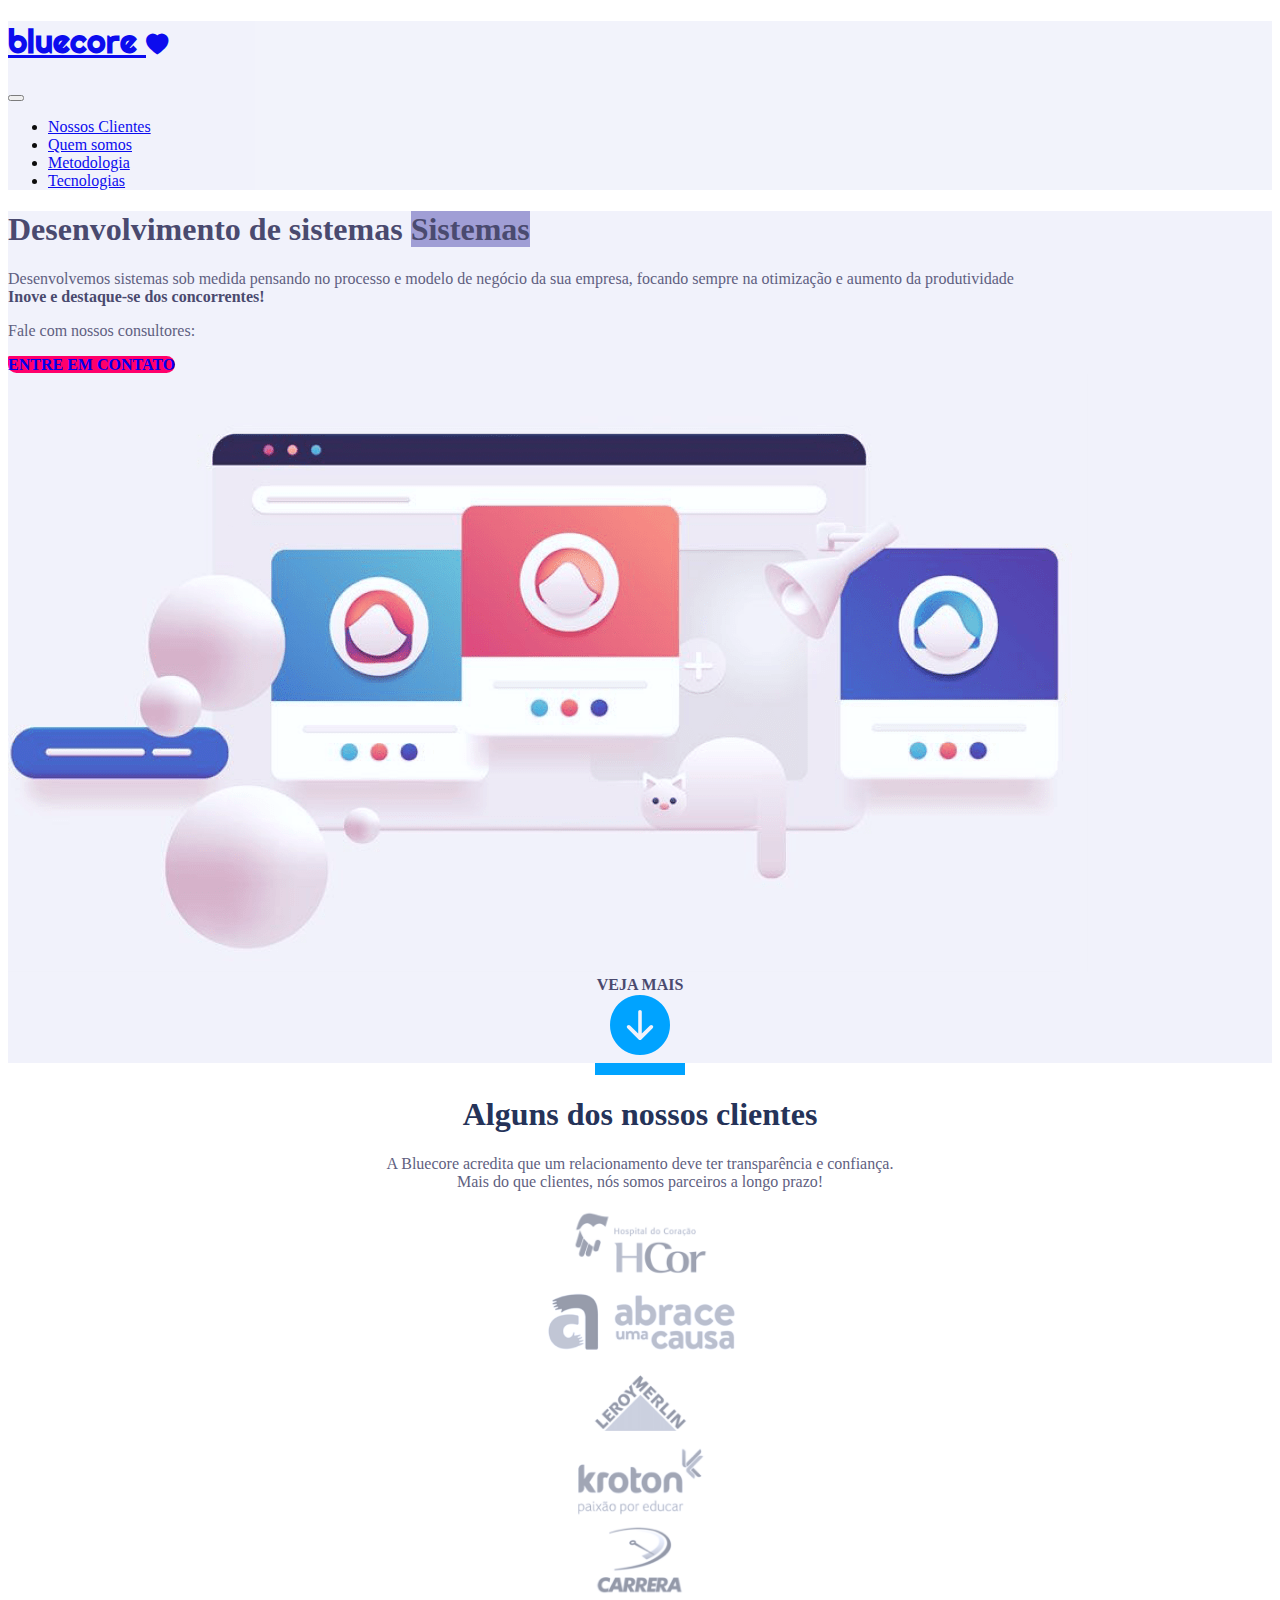
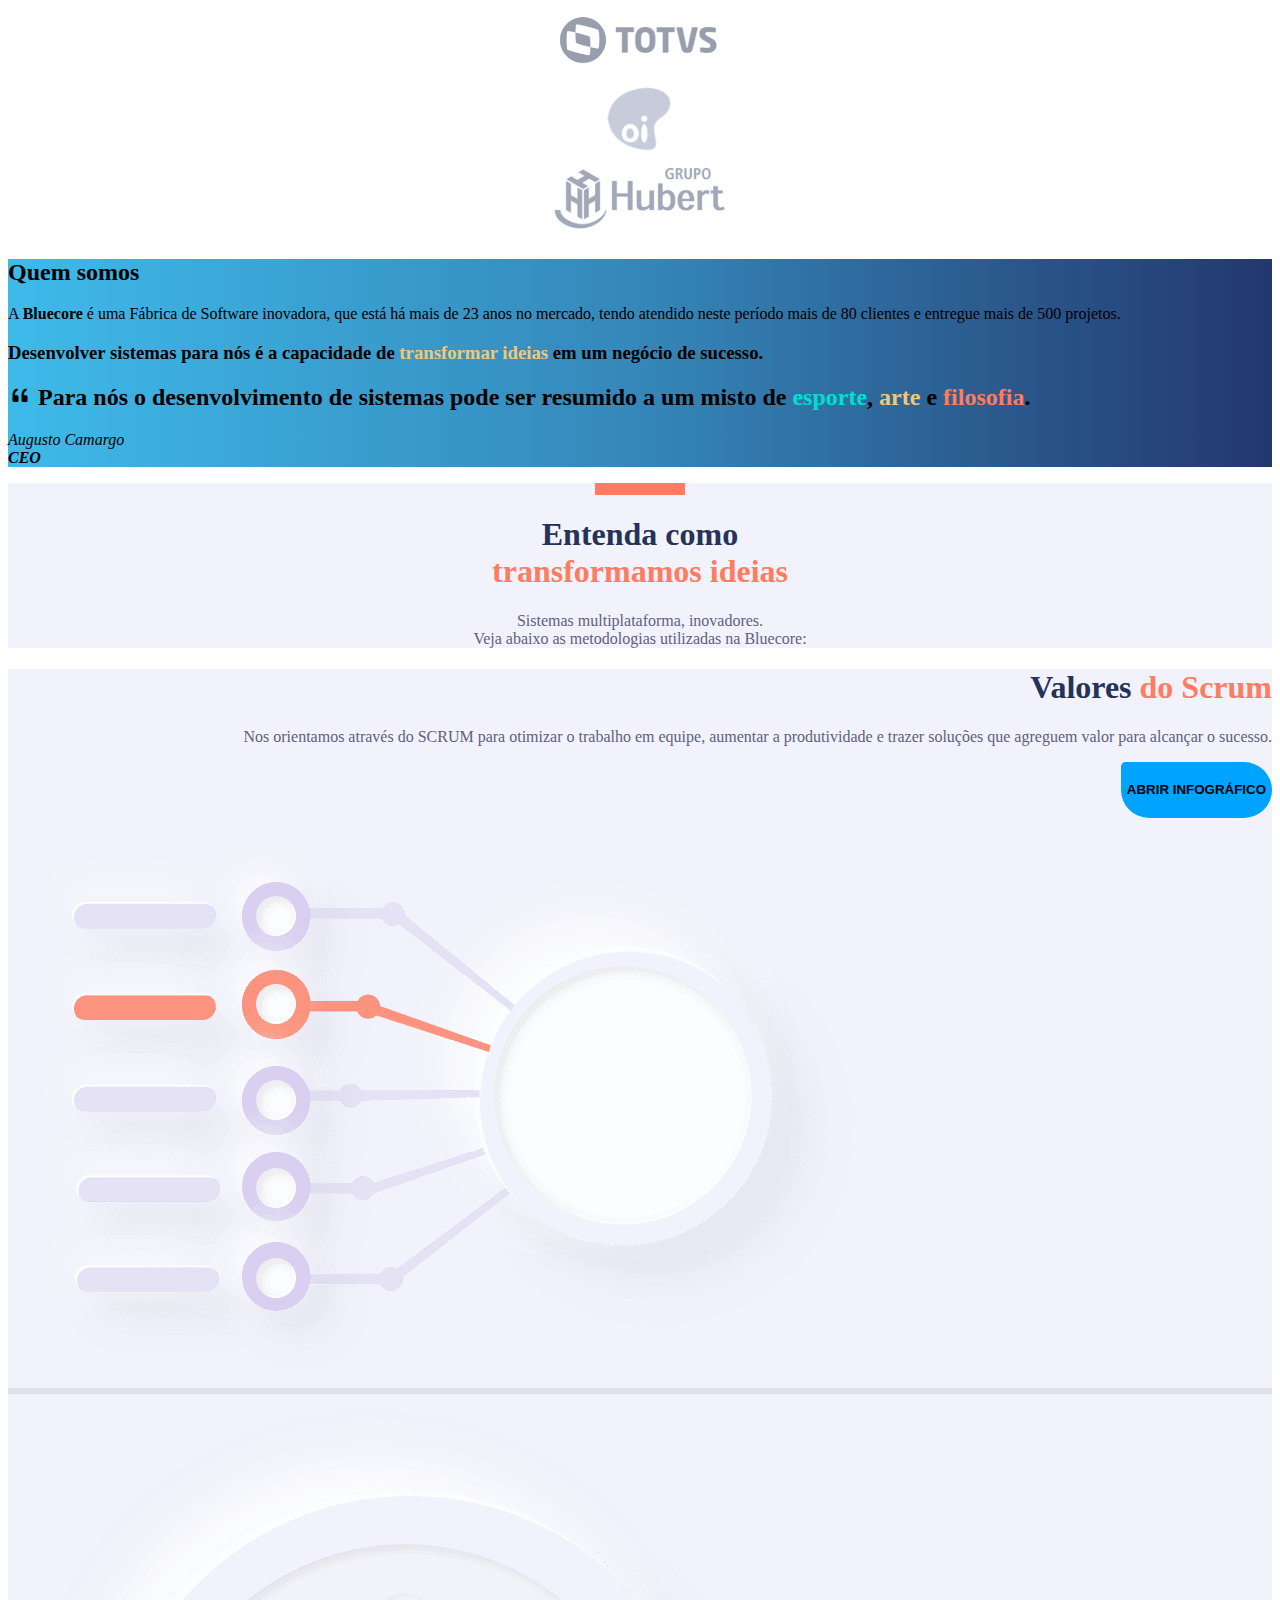
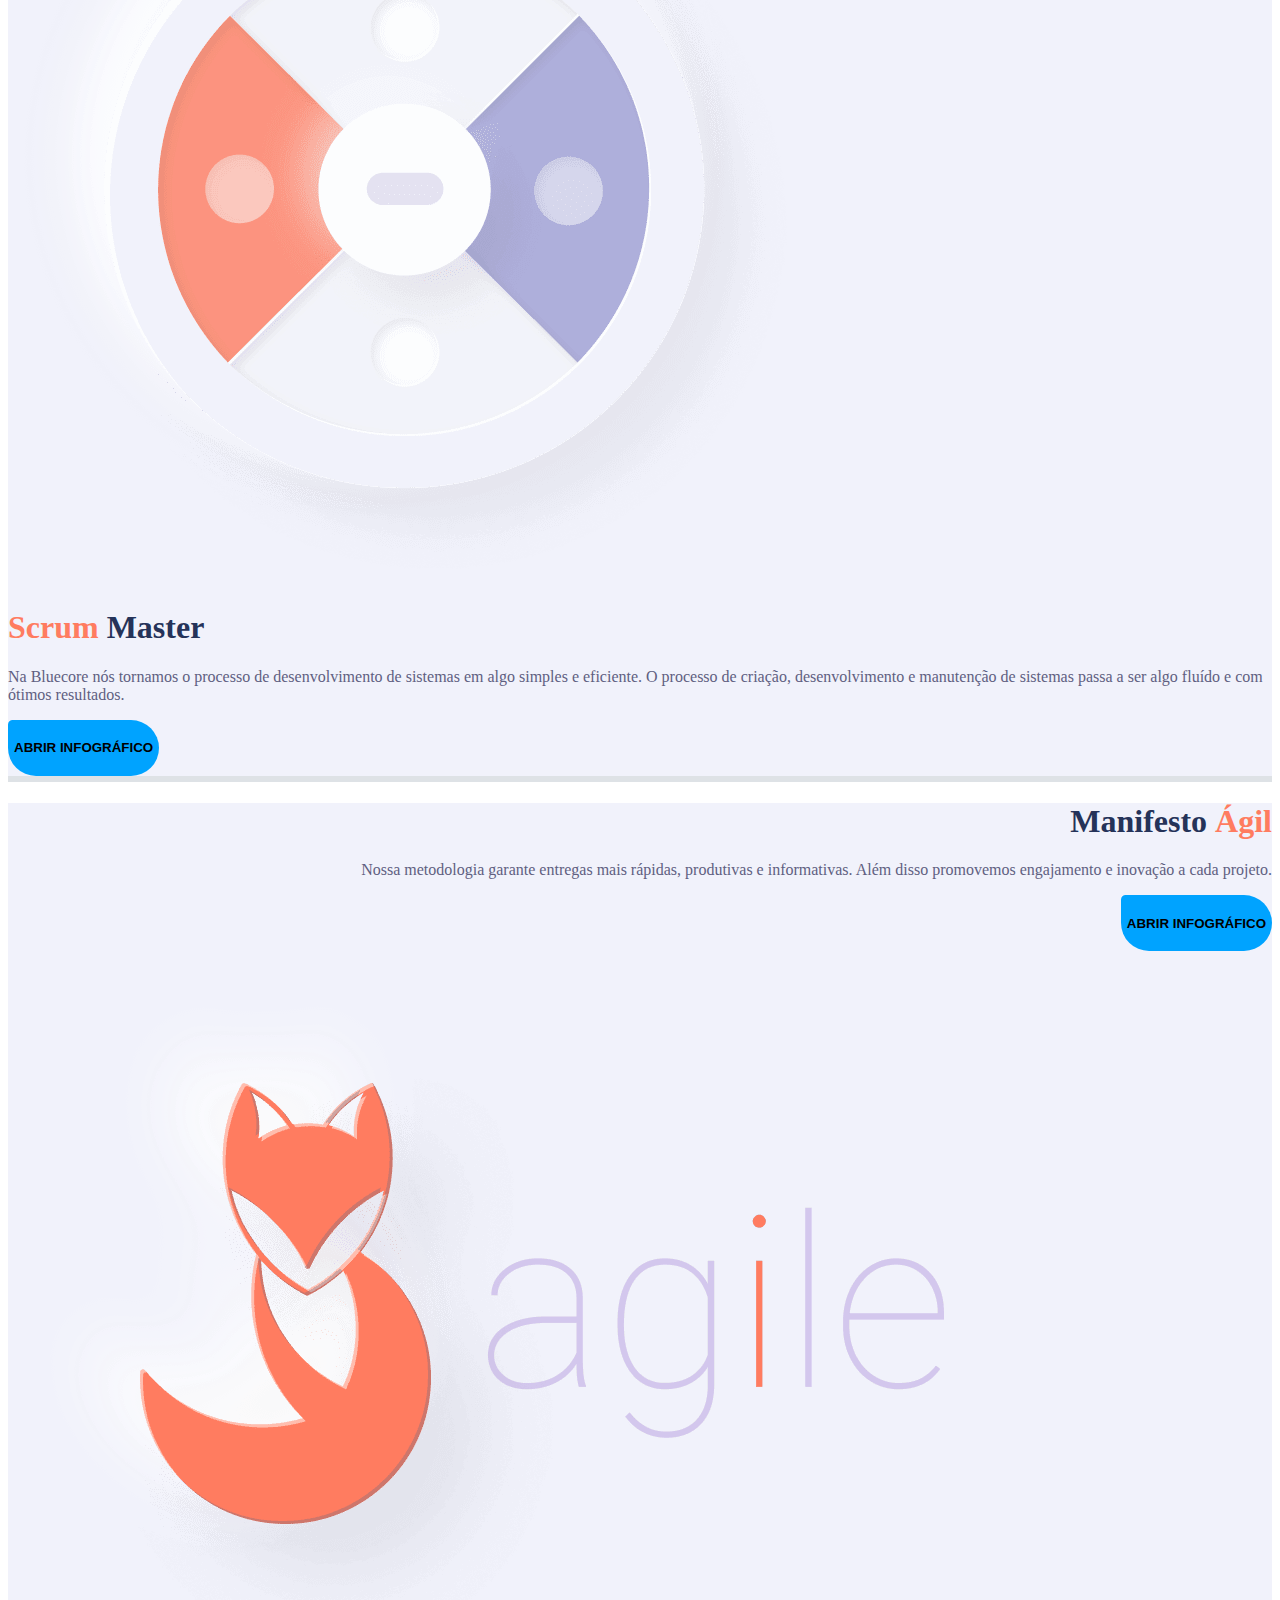
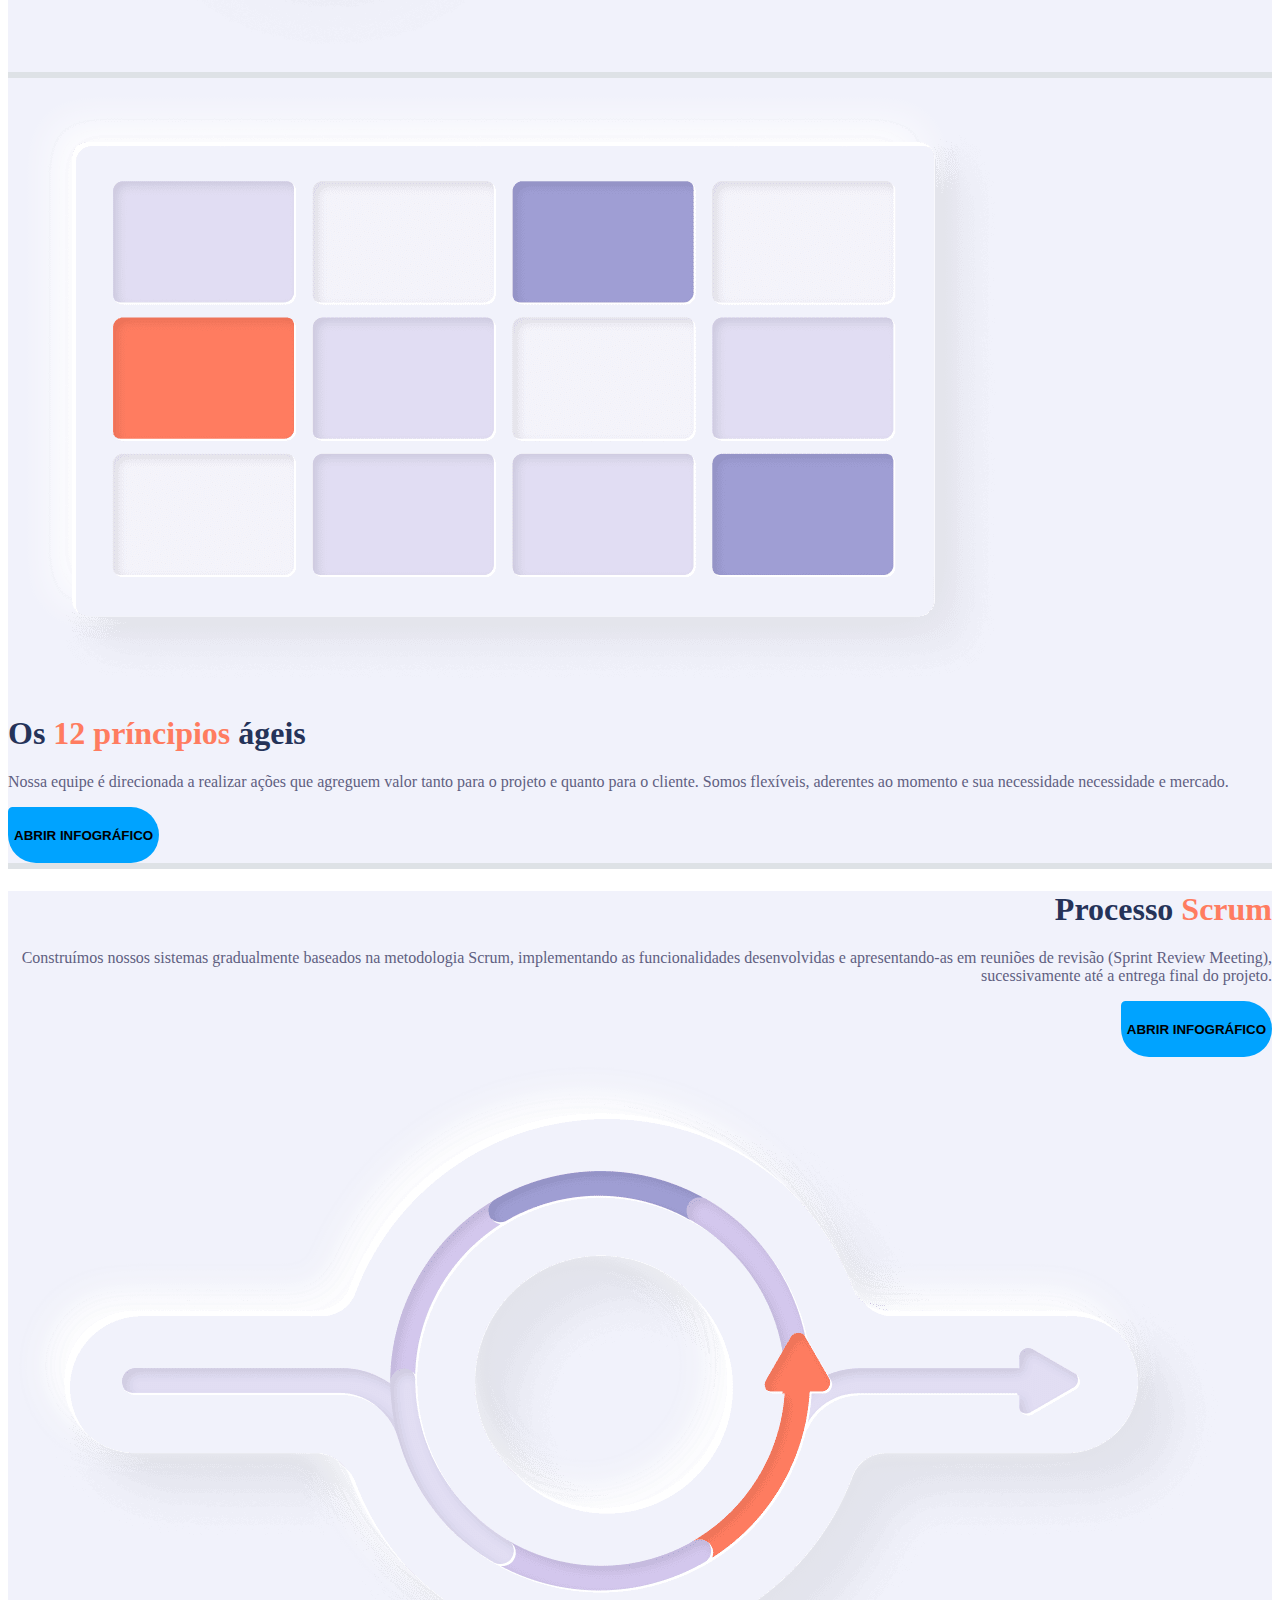
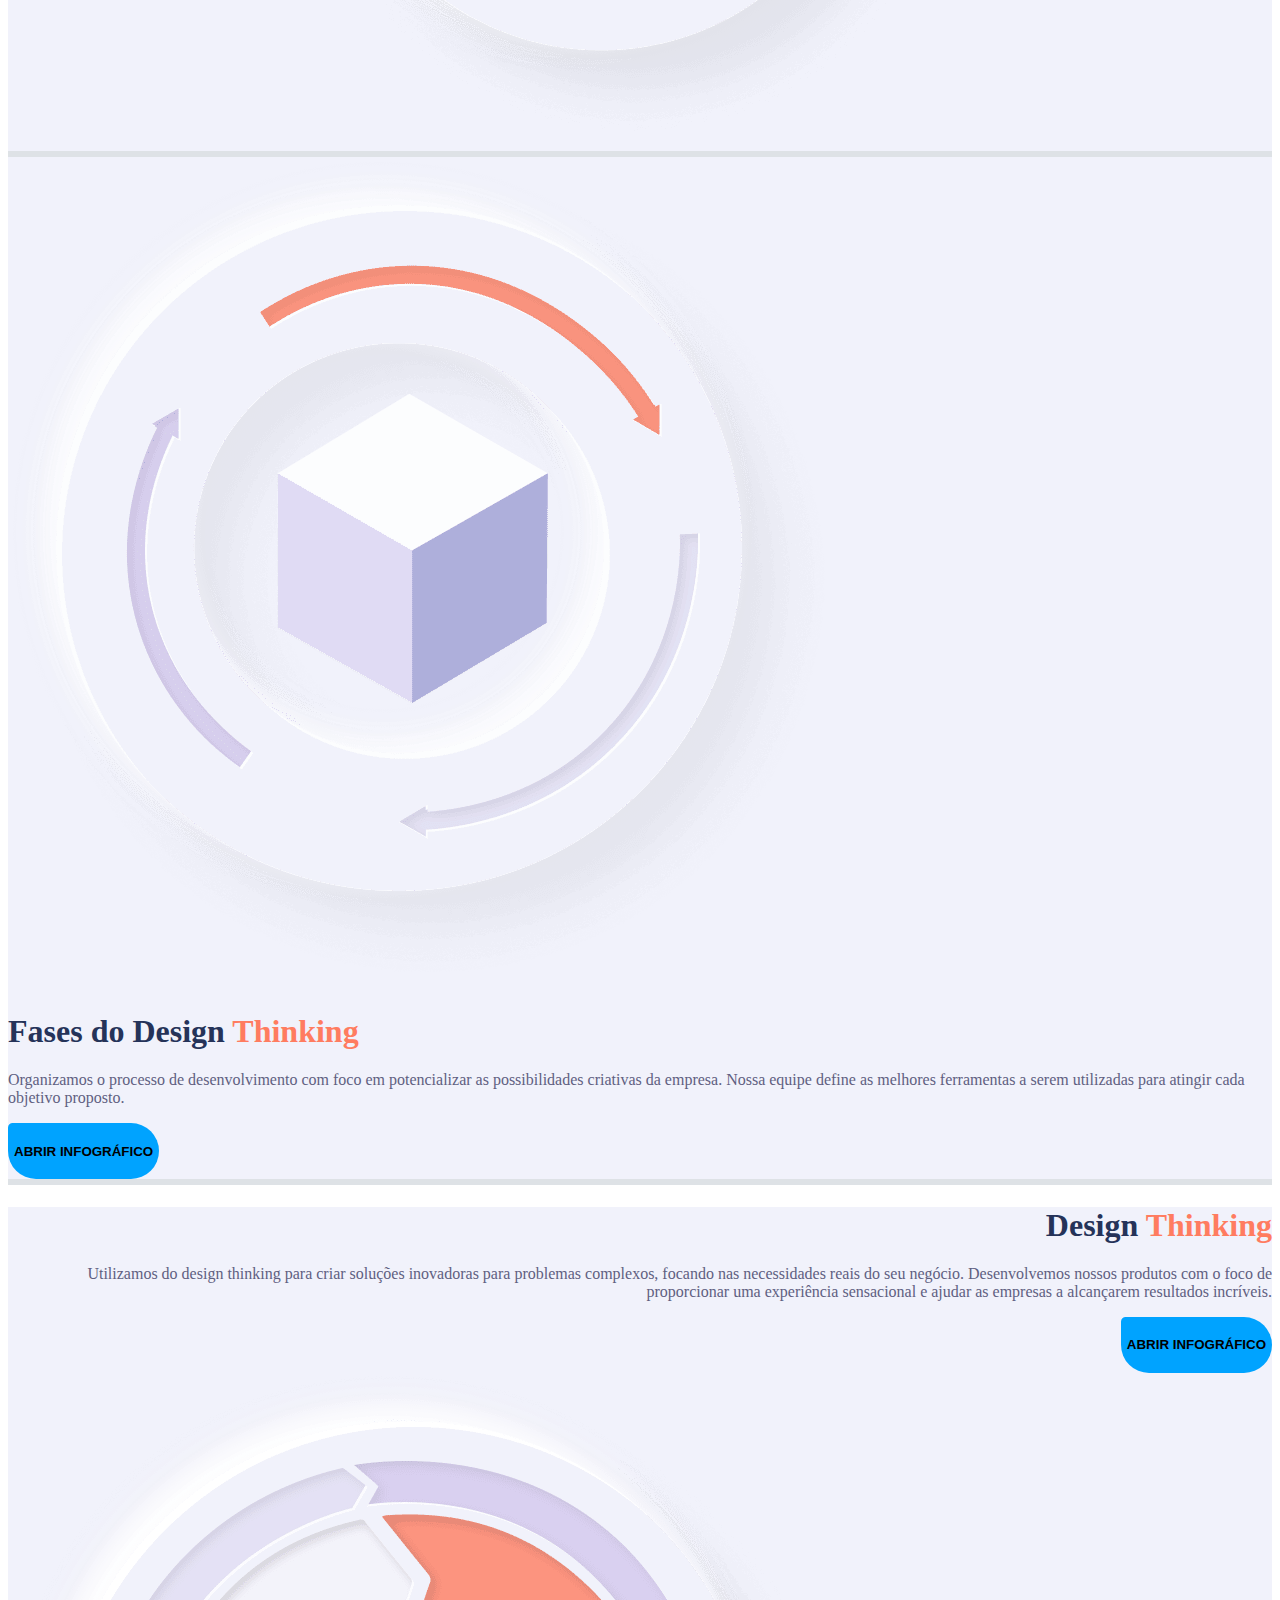
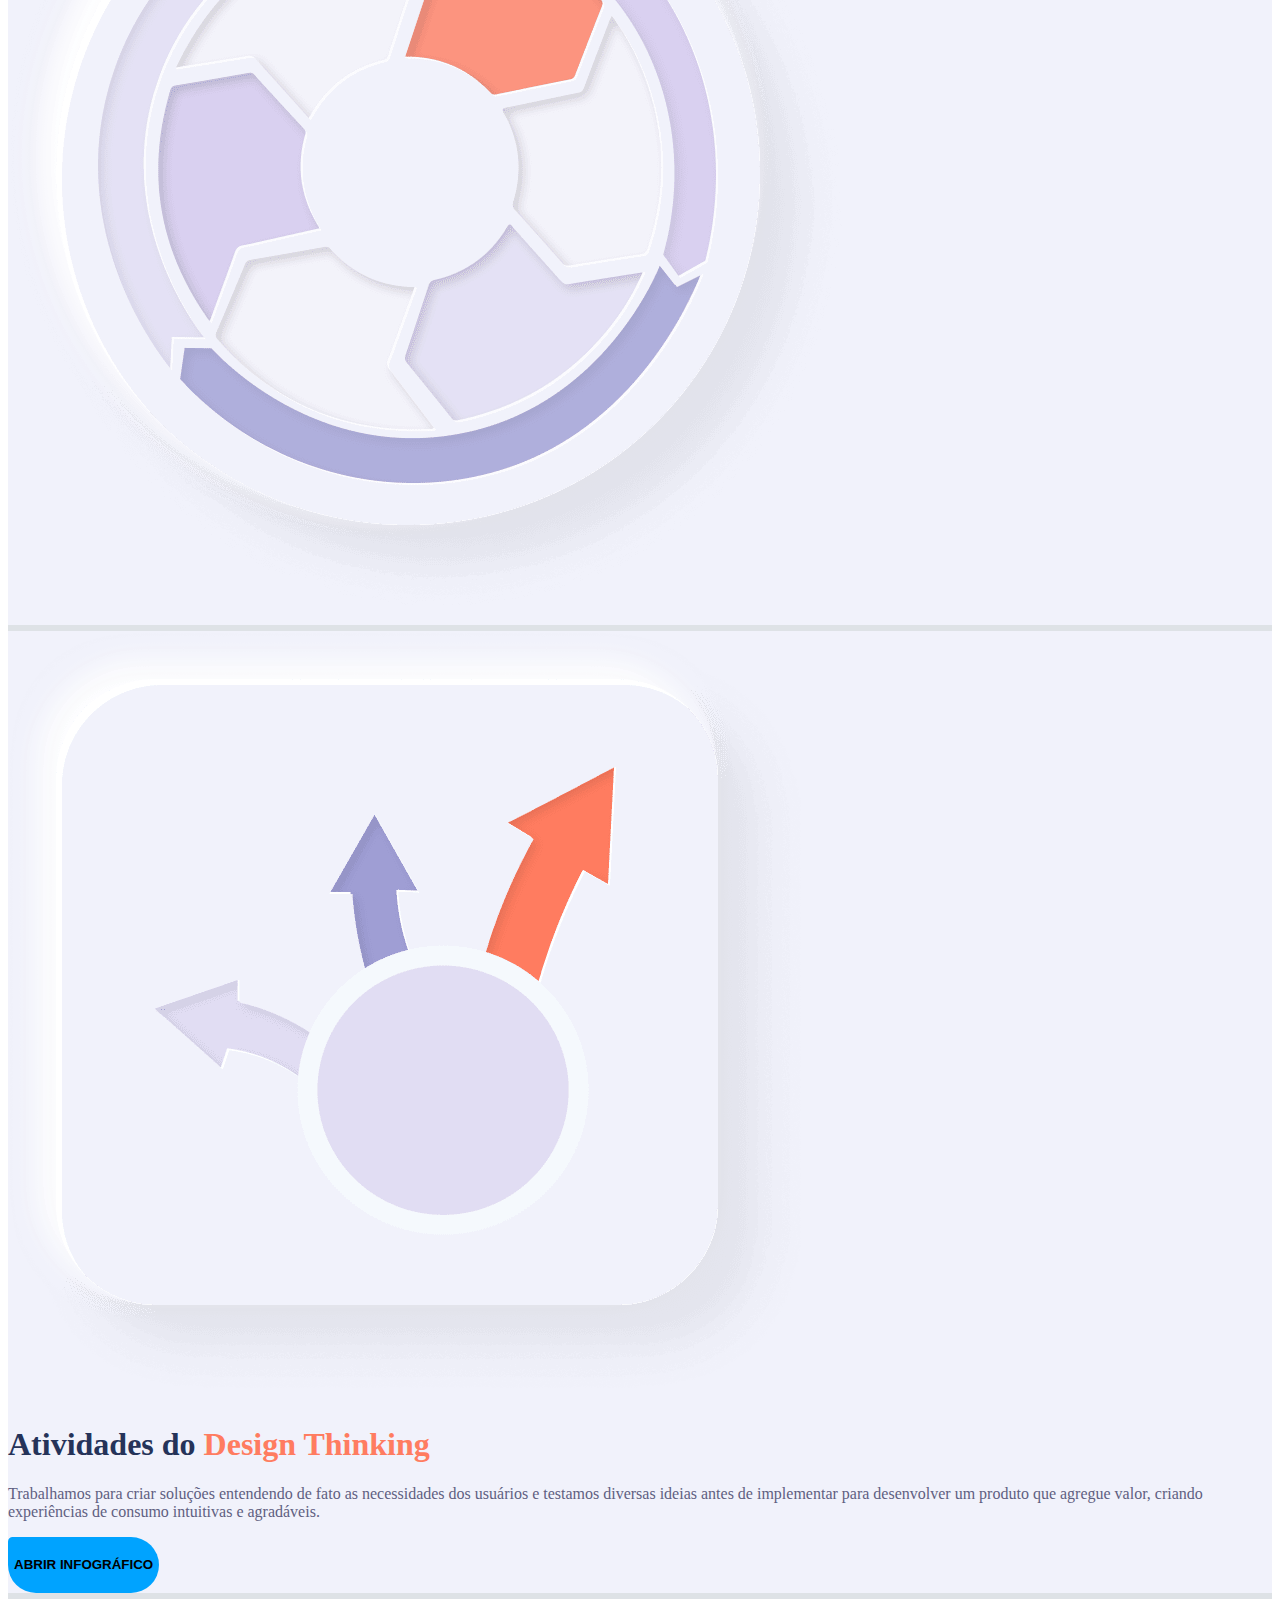
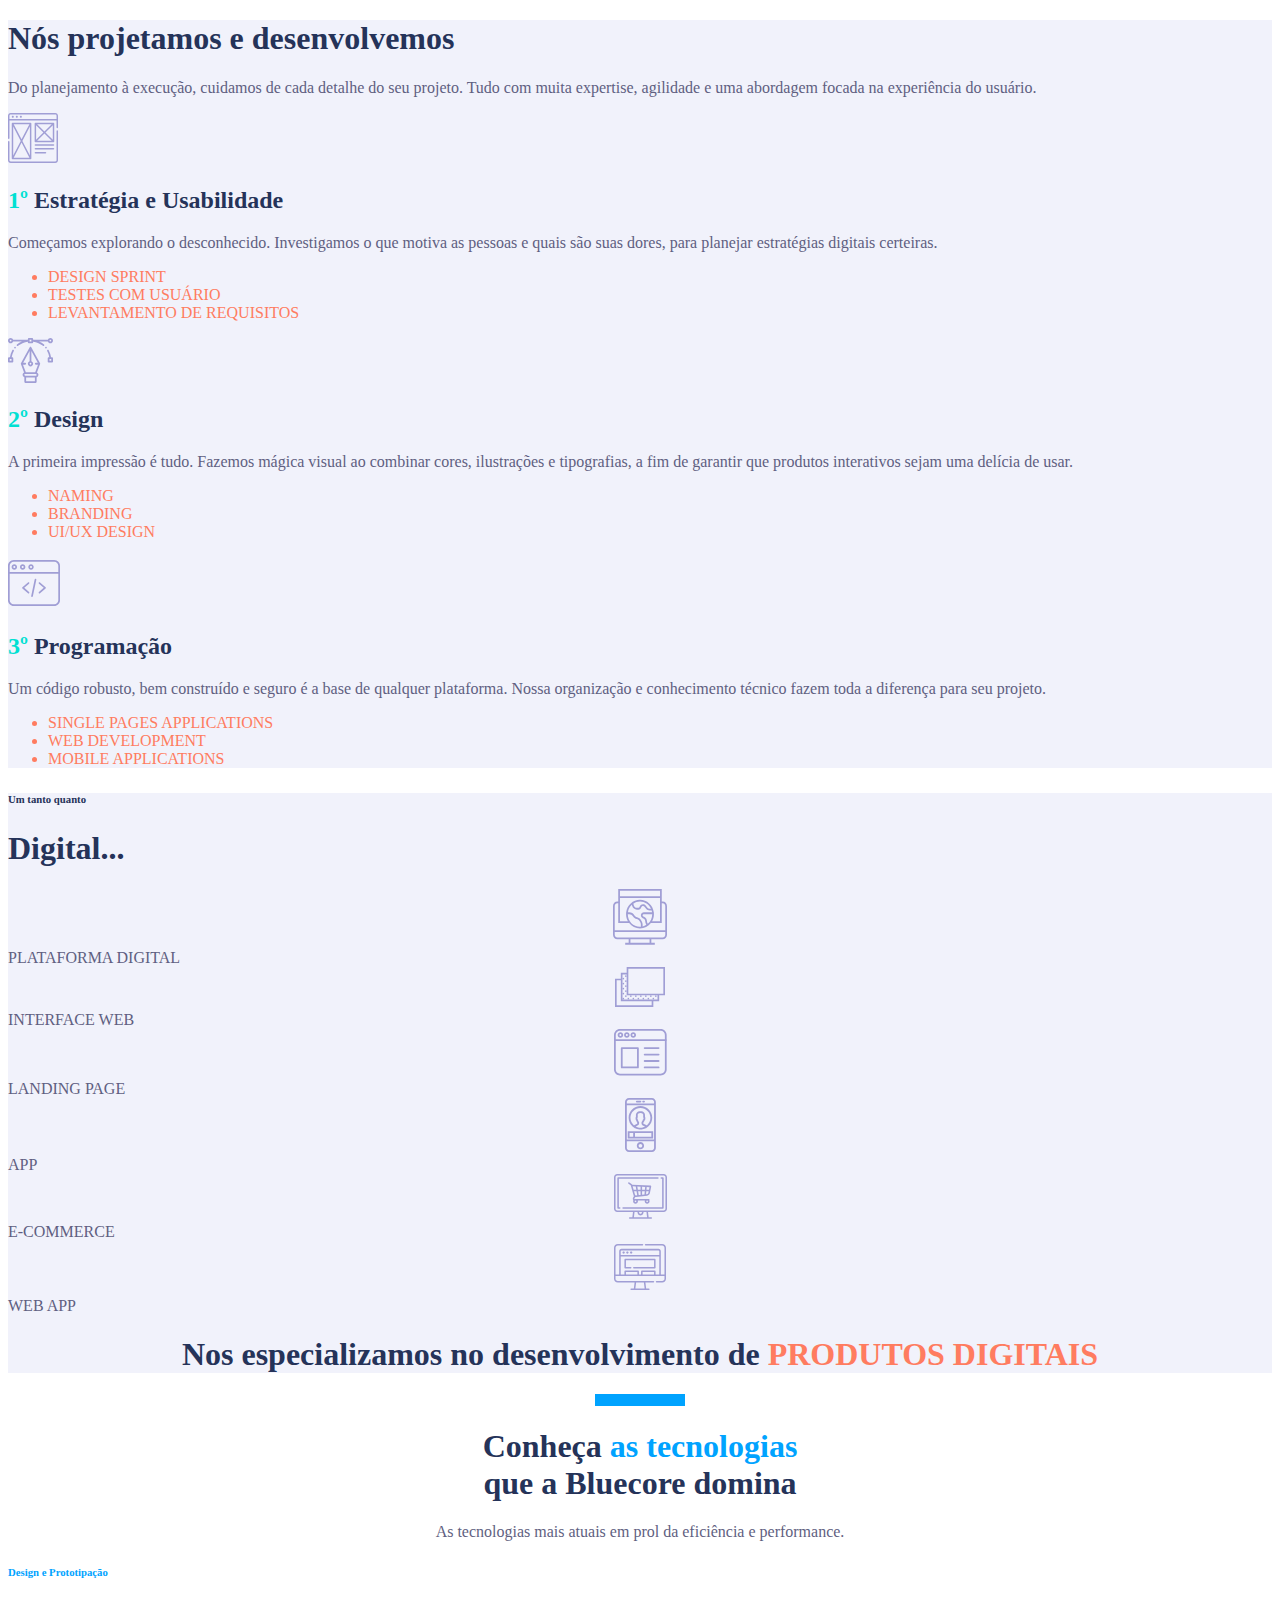
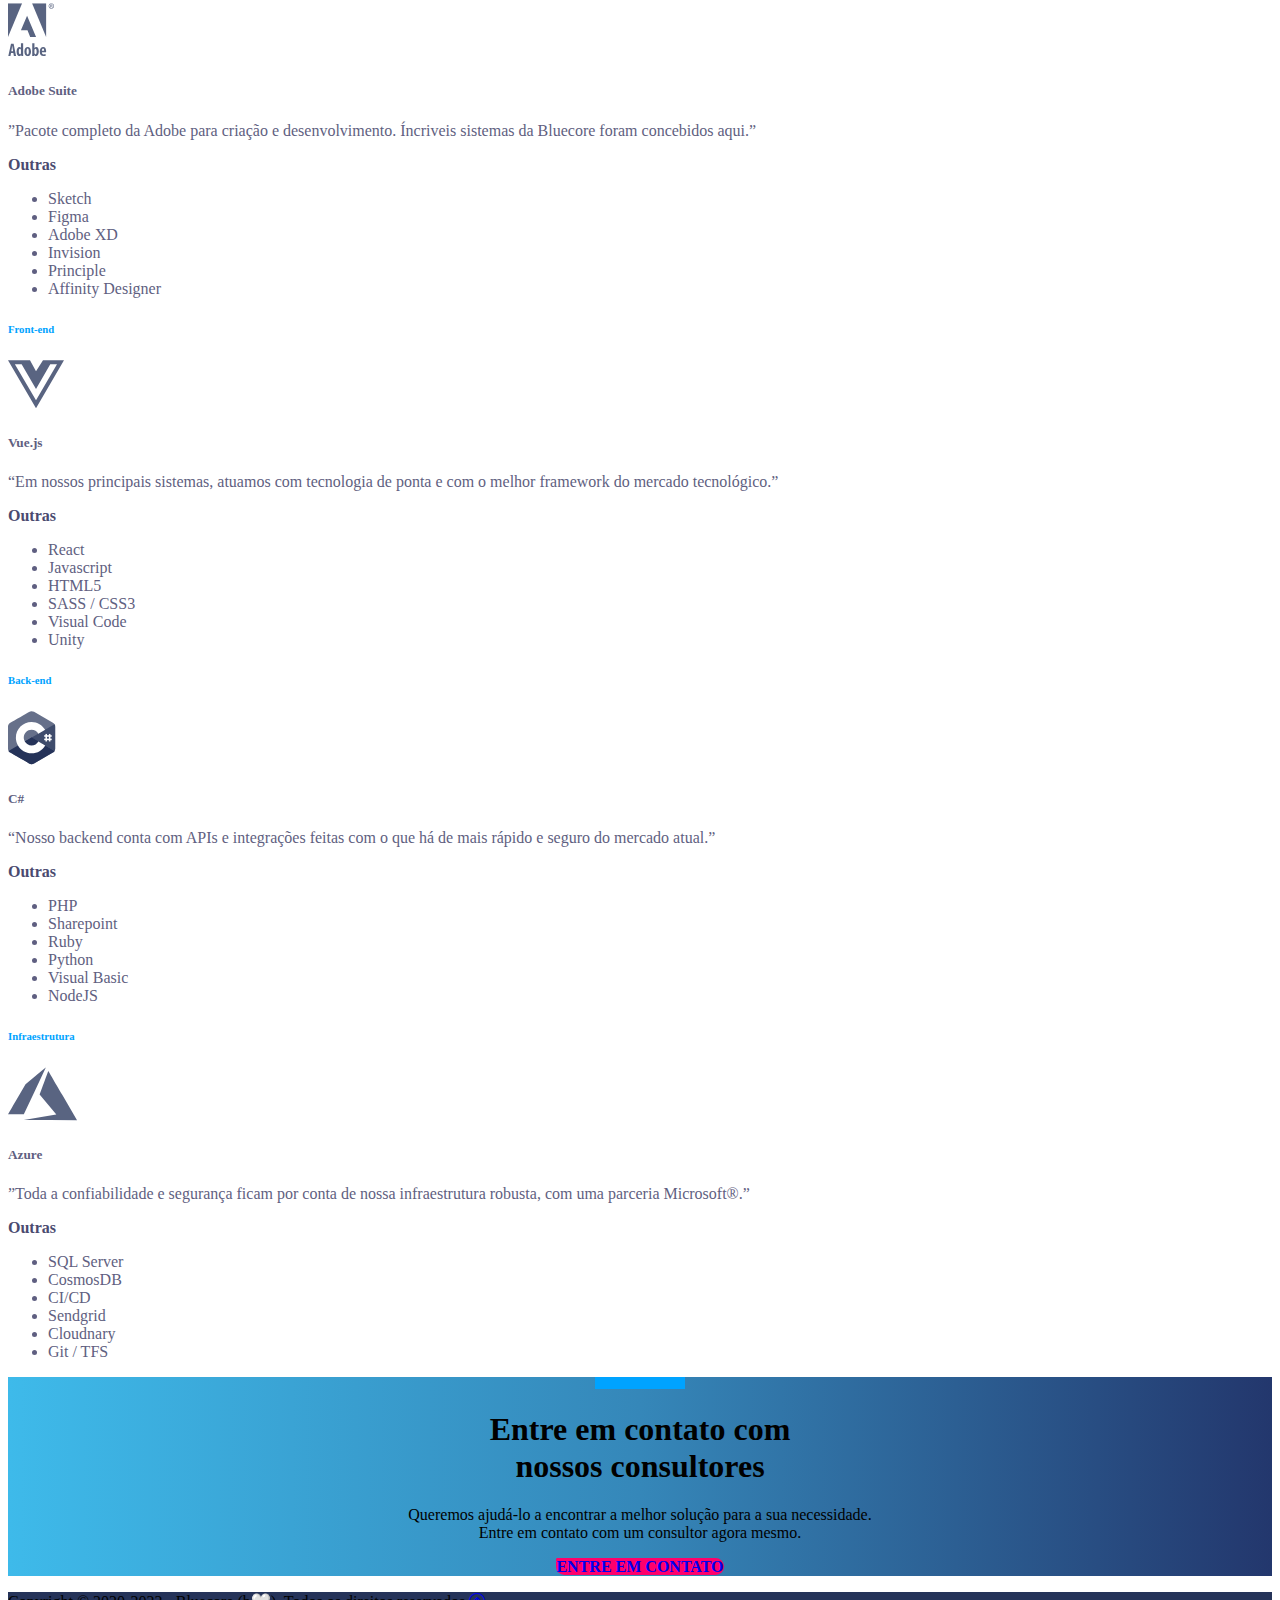
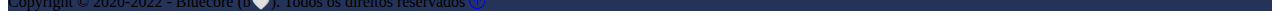
<file: index.html>
<!DOCTYPE html>
<html lang="en">
  <head>
    <meta charset="UTF-8" />
    <meta http-equiv="X-UA-Compatible" content="IE=edge" />
    <meta name="viewport" content="width=device-width, initial-scale=1.0" />
    <!-- Css -->
    <link rel="stylesheet" href="./styles.css" />
    <!-- Bootstrap -->
    <link
      href="https://cdn.jsdelivr.net/npm/bootstrap@5.1.3/dist/css/bootstrap.min.css"
      rel="stylesheet"
      integrity="sha384-1BmE4kWBq78iYhFldvKuhfTAU6auU8tT94WrHftjDbrCEXSU1oBoqyl2QvZ6jIW3"
      crossorigin="anonymous"
    />
    <script
      src="https://cdn.jsdelivr.net/npm/bootstrap@5.1.3/dist/js/bootstrap.bundle.min.js"
      integrity="sha384-ka7Sk0Gln4gmtz2MlQnikT1wXgYsOg+OMhuP+IlRH9sENBO0LRn5q+8nbTov4+1p"
      crossorigin="anonymous"
    ></script>
    <!-- Icons -->
    <link
      rel="stylesheet"
      href="https://cdn.jsdelivr.net/npm/bootstrap-icons@1.8.3/font/bootstrap-icons.css"
    />
    <!-- Bootstrap -->

    <!-- Google Fontes -->
    <link rel="preconnect" href="https://fonts.googleapis.com" />
    <link rel="preconnect" href="https://fonts.gstatic.com" crossorigin />
    <link
      href="https://fonts.googleapis.com/css2?family=Righteous&display=swap"
      rel="stylesheet"
    />
    <!-- Google Fontes -->
    <title>Bluecore - Desenvolvimento de Sistemas</title>
  </head>
  <body>
    <!-- Navbar -->
    <header>
      <nav
        class="navbar navbar-expand-lg bg-light navbar-light py-3 fixed-top bg-color-default"
      >
        <div class="container">
          <a href="./index.html" id="logo-font" class="navbar-brand text-info"
            ><h1 style="font-family: 'Righteous', cursive">
              bluecore
              <i
                class="bi bi-heart-fill color-info"
                style="font-size: 0.7em"
              ></i></h1
          ></a>

          <button
            class="navbar-toggler"
            type="button"
            data-bs-toggle="collapse"
            data-bs-target="#navmenu"
          >
            <span class="navbar-toggler-icon"></span>
          </button>

          <div class="collapse navbar-collapse" id="navmenu">
            <ul class="navbar-nav ms-auto">
              <li class="nav-item">
                <a href="#Nossos Clientes" class="nav-link">Nossos Clientes</a>
              </li>
              <li class="nav-item">
                <a href="#QuemSomos" class="nav-link">Quem somos</a>
              </li>
              <li class="nav-item">
                <a href="#Metodologia" class="nav-link">Metodologia</a>
              </li>
              <li class="nav-item">
                <a href="#Tecnologias" class="nav-link">Tecnologias</a>
              </li>
            </ul>
          </div>
        </div>
      </nav>
    </header>

    <!-- Showcase -->
    <div class="pt-lg-5">
      <section class="p-5 pt-lg-5 pb-0 bg-color-default">
        <div class="container">
          <div class="row align-items-center justify-content-between">
            <div class="col-md p-5">
              <h1 class="header-default">
                Desenvolvimento de sistemas
                <span class="bg-color-secondary text-light px-2">Sistemas</span>
              </h1>
              <p class="lead-my-4 pt-3 text">
                Desenvolvemos sistemas sob medida pensando no processo e modelo
                de negócio da sua empresa, focando sempre na otimização e
                aumento da produtividade <br />
                <span class="text-bold"
                  >Inove e destaque-se dos concorrentes!</span
                >
              </p>
              <p class="lead-my-4 mb-5 text">Fale com nossos consultores:</p>
              <a
                href="./form.html"
                class="myBtn p-3 text-light"
                style="background-color: #ff006b"
              >
                ENTRE EM CONTATO
              </a>
            </div>
            <div class="col-md">
              <img src="./images/hero-sistemas.png" class="img-fluid" alt="" />
            </div>
          </div>
          <div class="row" style="text-align: center">
            <div class="col-md">
              <span class="text-bold">VEJA MAIS</span><br />
              <a
                href="#Nossos Clientes"
                class="bi bi-arrow-down-circle-fill icon"
              ></a>
            </div>
          </div>
        </div>
      </section>
    </div>

    <!-- Clients -->
    <div id="Nossos Clientes" class="pt-lg-5">
      <section class="p-5 pt-lg-5">
        <div class="container" style="text-align: center">
          <div id="Clientes">
            <div class="divider-blue"></div>
            <h1 class="header-blue">Alguns dos nossos clientes</h1>
            <p class="text">
              A Bluecore acredita que um relacionamento deve ter transparência e
              confiança.
              <br />
              Mais do que clientes, nós somos parceiros a longo prazo!
            </p>
          </div>
          <div class="container">
            <div class="row p-sm-0 p-lg-5">
              <div class="col-6 col-lg-3">
                <img class="client-logo" src="./images/logo-hcor.png" alt="" />
              </div>
              <div class="col-6 col-lg-3">
                <img
                  class="client-logo"
                  src="./images/logo-abrace.png"
                  alt=""
                />
              </div>
              <div class="col-6 col-lg-3">
                <img class="client-logo" src="./images/logo-leroy.png" alt="" />
              </div>
              <div class="col-6 col-lg-3">
                <img
                  class="client-logo"
                  src="./images/logo-kroton.png"
                  alt=""
                />
              </div>
              <div class="col-6 col-lg-3">
                <img
                  class="client-logo"
                  src="./images/logo-carrera.png"
                  alt=""
                />
              </div>
              <div class="col-6 col-lg-3">
                <img class="client-logo" src="./images/logo-totvs.png" alt="" />
              </div>
              <div class="col-6 col-lg-3">
                <img class="client-logo" src="./images/logo-oi.png" alt="" />
              </div>
              <div class="col-6 col-lg-3">
                <img
                  class="client-logo"
                  src="./images/logo-hubert.png"
                  alt=""
                />
              </div>
            </div>
          </div>
        </div>
      </section>
    </div>

    <!--About Us -->
    <div id="QuemSomos" class="pt-lg-5">
      <section class="pt-lg-5 pb-0 bg-blue-gradient">
        <div class="container">
          <div
            class="row p-5 align-items-center text-light justify-content-between"
          >
            <div class="col-md">
              <h2>Quem somos</h2>
              <p>
                A <b>Bluecore</b> é uma Fábrica de Software inovadora, que está
                há mais de 23 anos no mercado, tendo atendido neste período mais
                de 80 clientes e entregue mais de 500 projetos.
              </p>
              <h3>
                Desenvolver sistemas para nós é a capacidade de
                <span class="color-yellow">transformar ideias</span> em um
                negócio de sucesso.
              </h3>
            </div>
            <div class="col-md py-5">
              <h2>
                <i class="bi bi-quote"></i>
                Para nós o desenvolvimento de sistemas pode ser resumido a um
                misto de <span class="color-light-blue">esporte</span>,
                <span class="color-yellow">arte</span> e
                <span class="color-orange">filosofia</span>.
              </h2>
              <p>
                <i>Augusto Camargo</i><br />
                <i><b>CEO</b></i>
              </p>
            </div>
          </div>
        </div>
      </section>
    </div>

    <!-- Methodologies -->
    <div id="Metodologia">
      <section class="p-5 pt-lg-5 align-center bg-color-default">
        <div class="container">
          <div class="pt-lg-5" style="text-align: center">
            <div class="divider-orange"></div>
            <h1>
              <span class="header-blue">Entenda como</span><br />
              <span class="header-orange">transformamos ideias</span>
            </h1>
            <p class="lead-my-4 text">
              Sistemas multiplataforma, inovadores. <br />
              Veja abaixo as metodologias utilizadas na Bluecore:
            </p>
          </div>
        </div>
      </section>
    </div>

    <!-- Scrum  Values-->
    <div id="ScrumValues">
      <section class="p-lg-5 bg-color-default">
        <div class="container">
          <div class="row align-items-center justify-content-between">
            <div class="col-md p-lg-5" style="text-align: right">
              <h1>
                <span class="header-blue">Valores</span
                ><span class="header-orange"> do Scrum</span>
              </h1>
              <p class="lead-my-4 text py-3">
                Nos orientamos através do SCRUM para otimizar o trabalho em
                equipe, aumentar a produtividade e trazer soluções que agreguem
                valor para alcançar o sucesso.
              </p>
              <button
                class="myBtn p-3 text-light"
                style="background-color: #00a3ff"
              >
                ABRIR INFOGRÁFICO
              </button>
            </div>
            <div class="col-md">
              <img src="./images/valores.png" class="img-fluid" alt="" />
            </div>
            <div class="border rounded my-5"></div>
          </div>
        </div>
      </section>
    </div>

    <!-- Scrum  Master-->
    <div id="ScrumMaster">
      <section class="p-lg-5 bg-color-default">
        <div class="container">
          <div class="row align-items-center justify-content-between">
            <div class="col-md">
              <img src="./images/master.png" class="img-fluid" alt="" />
            </div>
            <div class="col-md p-lg-5" style="text-align: left">
              <h1>
                <span class="header-orange">Scrum</span>
                <span class="header-blue"> Master</span>
              </h1>
              <p class="lead-my-4 text py-3">
                Na Bluecore nós tornamos o processo de desenvolvimento de
                sistemas em algo simples e eficiente. O processo de criação,
                desenvolvimento e manutenção de sistemas passa a ser algo fluído
                e com ótimos resultados.
              </p>
              <button
                class="myBtn p-3 text-light"
                style="background-color: #00a3ff"
              >
                ABRIR INFOGRÁFICO
              </button>
            </div>
            <div class="border rounded my-5"></div>
          </div>
        </div>
      </section>
    </div>

    <!-- Agile  Manifest-->
    <div id="AgileManifest">
      <section class="p-lg-5 bg-color-default">
        <div class="container">
          <div class="row align-items-center justify-content-between">
            <div class="col-md p-lg-5" style="text-align: right">
              <h1>
                <span class="header-blue">Manifesto</span
                ><span class="header-orange"> Ágil</span>
              </h1>
              <p class="lead-my-4 text py-3">
                Nossa metodologia garante entregas mais rápidas, produtivas e
                informativas. Além disso promovemos engajamento e inovação a
                cada projeto.
              </p>
              <button
                class="myBtn p-3 text-light"
                style="background-color: #00a3ff"
              >
                ABRIR INFOGRÁFICO
              </button>
            </div>
            <div class="col-md">
              <img src="./images/agile.png" class="img-fluid" alt="" />
            </div>
            <div class="border rounded my-5"></div>
          </div>
        </div>
      </section>
    </div>

    <!-- The 12 agile principles-->
    <section class="p-lg-5 bg-color-default">
      <div class="container">
        <div class="row align-items-center justify-content-between">
          <div class="col-md">
            <img src="./images/principios.png" class="img-fluid" alt="" />
          </div>
          <div class="col-md p-lg-5" style="text-align: left">
            <h1>
              <span class="header-blue">Os</span>
              <span class="header-orange">12 príncipios</span>
              <span class="header-blue"> ágeis</span>
            </h1>
            <p class="lead-my-4 text py-3">
              Nossa equipe é direcionada a realizar ações que agreguem valor
              tanto para o projeto e quanto para o cliente. Somos flexíveis,
              aderentes ao momento e sua necessidade necessidade e mercado.
            </p>
            <button
              class="myBtn p-3 text-light"
              style="background-color: #00a3ff"
            >
              ABRIR INFOGRÁFICO
            </button>
          </div>
          <div class="border rounded my-5"></div>
        </div>
      </div>
    </section>

    <!-- Scrum Process -->
    <section class="p-lg-5 bg-color-default">
      <div class="container">
        <div class="row align-items-center justify-content-between">
          <div class="col-md p-lg-5" style="text-align: right">
            <h1>
              <span class="header-blue">Processo</span
              ><span class="header-orange"> Scrum</span>
            </h1>
            <p class="lead-my-4 text py-3">
              Construímos nossos sistemas gradualmente baseados na metodologia
              Scrum, implementando as funcionalidades desenvolvidas e
              apresentando-as em reuniões de revisão (Sprint Review Meeting),
              sucessivamente até a entrega final do projeto.
            </p>
            <button
              class="myBtn p-3 text-light"
              style="background-color: #00a3ff"
            >
              ABRIR INFOGRÁFICO
            </button>
          </div>
          <div class="col-md">
            <img src="./images/scrum.png" class="img-fluid" alt="" />
          </div>
          <div class="border rounded my-5"></div>
        </div>
      </div>
    </section>

    <!-- Design Thinking Phases -->
    <section class="p-lg-5 bg-color-default">
      <div class="container">
        <div class="row align-items-center justify-content-between">
          <div class="col-md">
            <img src="./images/designT.png" class="img-fluid" alt="" />
          </div>
          <div class="col-md p-lg-5" style="text-align: left">
            <h1>
              <span class="header-blue">Fases do Design</span>
              <span class="header-orange">Thinking</span>
            </h1>
            <p class="lead-my-4 text py-3">
              Organizamos o processo de desenvolvimento com foco em
              potencializar as possibilidades criativas da empresa. Nossa equipe
              define as melhores ferramentas a serem utilizadas para atingir
              cada objetivo proposto.
            </p>
            <button
              class="myBtn p-3 text-light"
              style="background-color: #00a3ff"
            >
              ABRIR INFOGRÁFICO
            </button>
          </div>
          <div class="border rounded my-5"></div>
        </div>
      </div>
    </section>

    <!-- Design Thinking -->
    <section class="p-lg-5 bg-color-default">
      <div class="container">
        <div class="row align-items-center justify-content-between">
          <div class="col-md p-lg-5" style="text-align: right">
            <h1>
              <span class="header-blue">Design</span
              ><span class="header-orange"> Thinking</span>
            </h1>
            <p class="lead-my-4 text py-3">
              Utilizamos do design thinking para criar soluções inovadoras para
              problemas complexos, focando nas necessidades reais do seu
              negócio. Desenvolvemos nossos produtos com o foco de proporcionar
              uma experiência sensacional e ajudar as empresas a alcançarem
              resultados incríveis.
            </p>
            <button
              class="myBtn p-3 text-light"
              style="background-color: #00a3ff"
            >
              ABRIR INFOGRÁFICO
            </button>
          </div>
          <div class="col-md">
            <img src="./images/designT2.png" class="img-fluid" alt="" />
          </div>
          <div class="border rounded my-5"></div>
        </div>
      </div>
    </section>

    <!-- Activities of the Design Thinking -->
    <section class="p-lg-5 bg-color-default">
      <div class="container">
        <div class="row align-items-center justify-content-between">
          <div class="col-md">
            <img src="./images/atividades.png" class="img-fluid" alt="" />
          </div>
          <div class="col-md p-lg-5" style="text-align: left">
            <h1>
              <span class="header-blue">Atividades do</span>
              <span class="header-orange"> Design Thinking</span>
            </h1>
            <p class="lead-my-4 text py-3">
              Trabalhamos para criar soluções entendendo de fato as necessidades
              dos usuários e testamos diversas ideias antes de implementar para
              desenvolver um produto que agregue valor, criando experiências de
              consumo intuitivas e agradáveis.
            </p>
            <button
              class="myBtn p-3 text-light"
              style="background-color: #00a3ff"
            >
              ABRIR INFOGRÁFICO
            </button>
          </div>
          <div class="border rounded my-5"></div>
        </div>
      </div>
    </section>

    <!-- Projects -->
    <section class="p-lg-5 pb-lg-0 bg-color-default">
      <div class="container">
        <div class="row align-items-left justify-content-between p-5 pt-lg-0">
          <div class="col-md p-lg-4 pb-lg-0" style="text-align: left">
            <h1>
              <span class="header-blue">Nós projetamos e desenvolvemos</span>
            </h1>
            <p class="lead-my-4 text py-3">
              Do planejamento à execução, cuidamos de cada detalhe do seu
              projeto. Tudo com muita expertise, agilidade e uma abordagem
              focada na experiência do usuário.
            </p>
          </div>
          <div class="col-md p-lg-4 pb-lg-0" style="text-align: left">
            <!-- Topic 1 -->
            <div class="row">
              <div class="col-md-2">
                <img src="./icons/wireframe.svg" alt="" />
              </div>
              <div class="col-md mt-5 mt-lg-0">
                <div>
                  <h2 class="header-blue">
                    <span class="color-light-blue"> 1º</span> Estratégia e
                    Usabilidade
                  </h2>
                  <p class="lead-my-4 text py-3">
                    Começamos explorando o desconhecido. Investigamos o que
                    motiva as pessoas e quais são suas dores, para planejar
                    estratégias digitais certeiras.
                  </p>
                  <div>
                    <ul class="color-orange">
                      <li>DESIGN SPRINT</li>
                      <li>TESTES COM USUÁRIO</li>
                      <li>LEVANTAMENTO DE REQUISITOS</li>
                    </ul>
                  </div>
                </div>
              </div>
            </div>
            <!-- Topic 2 -->
            <div class="row mt-5">
              <div class="col-md-2">
                <img src="./icons/design.svg" alt="" />
              </div>
              <div class="col-md mt-5 mt-lg-0">
                <div>
                  <h2 class="header-blue">
                    <span class="color-light-blue"> 2º</span> Design
                  </h2>
                  <p class="lead-my-4 text py-3">
                    A primeira impressão é tudo. Fazemos mágica visual ao
                    combinar cores, ilustrações e tipografias, a fim de garantir
                    que produtos interativos sejam uma delícia de usar.
                  </p>
                  <div>
                    <ul class="color-orange">
                      <li>NAMING</li>
                      <li>BRANDING</li>
                      <li>UI/UX DESIGN</li>
                    </ul>
                  </div>
                </div>
              </div>
            </div>
            <!-- Topic 3 -->
            <div class="row mt-5">
              <div class="col-md-2">
                <img src="./icons/programacao.svg" alt="" />
              </div>
              <div class="col-md mt-5 mt-lg-0">
                <div>
                  <h2 class="header-blue">
                    <span class="color-light-blue"> 3º</span> Programação
                  </h2>
                  <p class="lead-my-4 text py-3">
                    Um código robusto, bem construído e seguro é a base de
                    qualquer plataforma. Nossa organização e conhecimento
                    técnico fazem toda a diferença para seu projeto.
                  </p>
                  <div>
                    <ul class="color-orange">
                      <li>SINGLE PAGES APPLICATIONS</li>
                      <li>WEB DEVELOPMENT</li>
                      <li>MOBILE APPLICATIONS</li>
                    </ul>
                  </div>
                </div>
              </div>
            </div>
          </div>
        </div>
      </div>
    </section>

    <!-- Products -->
    <section class="p-lg-5 bg-color-default">
      <div class="container">
        <div class="row align-items-center justify-content-between p-5 pt-lg-0">
          <div class="col-md" style="text-align: left">
            <h6 class="header-blue">
              Um tanto quanto
              <h1 class="header-blue">Digital...</h1>
            </h6>
            <div class="row">
              <div
                class="col-md my-5 bg-light shadow-lg rounded p-lg-5"
                style="text-align: center"
              >
                <div class="container">
                  <div class="row">
                    <div class="col-3 col-md-2 py-3">
                      <img src="./icons/plataforma.svg" alt="" />
                    </div>
                    <div
                      class="col-3 col-md py-3 m-0 p-0"
                      style="text-align: justify"
                    >
                      <span class="text">PLATAFORMA DIGITAL</span>
                    </div>
                    <div class="col-3 col-md-2 py-3">
                      <img src="./icons/interface.svg" alt="" />
                    </div>
                    <div
                      class="col-3 col-md py-3 m-0 p-0"
                      style="text-align: justify"
                    >
                      <span class="text">INTERFACE WEB</span>
                    </div>
                  </div>
                  <div class="row">
                    <div class="col-3 col-md-2 py-3">
                      <img src="./icons/landingPage.svg" alt="" />
                    </div>
                    <div
                      class="col-3 col-md py-3 m-0 p-0"
                      style="text-align: justify"
                    >
                      <span class="text">LANDING PAGE</span>
                    </div>
                    <div class="col-3 col-md-2 py-3">
                      <img src="./icons/app.svg" alt="" />
                    </div>
                    <div
                      class="col-3 col-md py-3 m-0 p-0"
                      style="text-align: justify"
                    >
                      <span class="text">APP</span>
                    </div>
                  </div>
                  <div class="row">
                    <div class="col-3 col-md-2 py-3">
                      <img src="./icons/ecommerce.svg" alt="" />
                    </div>
                    <div
                      class="col-3 col-md py-3 m-0 p-0"
                      style="text-align: justify"
                    >
                      <span class="text">E-COMMERCE</span>
                    </div>
                    <div class="col-3 col-md-2 py-3">
                      <img src="./icons/webApp.svg" alt="" />
                    </div>
                    <div
                      class="col-3 col-md py-3 m-0 p-0"
                      style="text-align: justify"
                    >
                      <span class="text">WEB APP</span>
                    </div>
                  </div>
                </div>
              </div>
              <div class="col-md my-5 p-lg-5" style="text-align: center">
                <h1 class="header-blue my-lg-5">
                  Nos especializamos no desenvolvimento de
                  <span class="color-orange">PRODUTOS DIGITAIS</span>
                </h1>
              </div>
            </div>
          </div>
        </div>
      </div>
    </section>

    <!-- Technologies -->
    <div id="Tecnologias">
      <section class="p-5 pt-lg-5 align-center">
        <div class="container">
          <div class="pt-lg-5" style="text-align: center">
            <div class="divider-blue"></div>
            <h1 class="header-blue">
              Conheça <span class="color-blue">as tecnologias</span><br />
              que a Bluecore domina
            </h1>
            <p class="lead-my-4 text">
              As tecnologias mais atuais em prol da eficiência e performance.
            </p>
          </div>
          <div class="p-5 pt-lg-5">
            <div class="row">
              <!-- Topic 1 -->
              <div class="col-md">
                <h6 class="color-blue">Design e Prototipação</h6>
                <img class="py-3" src="./icons/abode.svg" alt="" />
                <h5 class="text">Adobe Suite</h5>
                <p class="lead-my-4 text">
                  ”Pacote completo da Adobe para criação e desenvolvimento.
                  Íncriveis sistemas da Bluecore foram concebidos aqui.”
                </p>
                <p class="lead-my-4 text-bold my-4">Outras</p>
                <ul class="text">
                  <li>Sketch</li>
                  <li>Figma</li>
                  <li>Adobe XD</li>
                  <li>Invision</li>
                  <li>Principle</li>
                  <li>Affinity Designer</li>
                </ul>
              </div>
              <!-- Topic 2 -->
              <div class="col-md">
                <h6 class="color-blue">Front-end</h6>
                <img class="py-3" src="./icons/vue.svg" alt="" />
                <h5 class="text">Vue.js</h5>
                <p class="lead-my-4 text">
                  “Em nossos principais sistemas, atuamos com tecnologia de
                  ponta e com o melhor framework do mercado tecnológico.”
                </p>
                <p class="lead-my-4 text-bold my-4">Outras</p>
                <ul class="text">
                  <li>React</li>
                  <li>Javascript</li>
                  <li>HTML5</li>
                  <li>SASS / CSS3</li>
                  <li>Visual Code</li>
                  <li>Unity</li>
                </ul>
              </div>
              <!-- Topic 3 -->
              <div class="col-md">
                <h6 class="color-blue">Back-end</h6>
                <img class="py-3" src="./icons/csharp.svg" alt="" />
                <h5 class="text">C#</h5>
                <p class="lead-my-4 text">
                  “Nosso backend conta com APIs e integrações feitas com o que
                  há de mais rápido e seguro do mercado atual.”
                </p>
                <p class="lead-my-4 text-bold my-4">Outras</p>
                <ul class="text">
                  <li>PHP</li>
                  <li>Sharepoint</li>
                  <li>Ruby</li>
                  <li>Python</li>
                  <li>Visual Basic</li>
                  <li>NodeJS</li>
                </ul>
              </div>
              <!-- Topic 4 -->
              <div class="col-md">
                <h6 class="color-blue">Infraestrutura</h6>
                <img class="py-3" src="./icons/azure.svg" alt="" />
                <h5 class="text">Azure</h5>
                <p class="lead-my-4 text">
                  ”Toda a confiabilidade e segurança ficam por conta de nossa
                  infraestrutura robusta, com uma parceria Microsoft®.”
                </p>
                <p class="lead-my-4 text-bold my-4">Outras</p>
                <ul class="text">
                  <li>SQL Server</li>
                  <li>CosmosDB</li>
                  <li>CI/CD</li>
                  <li>Sendgrid</li>
                  <li>Cloudnary</li>
                  <li>Git / TFS</li>
                </ul>
              </div>
            </div>
          </div>
        </div>
      </section>
    </div>

    <!-- Contact Us -->
    <div id="Contatos">
      <section class="p-5 pt-lg-5 align-center bg-blue-gradient text-light">
        <div class="container">
          <div class="pt-lg-5" style="text-align: center">
            <div class="divider-blue"></div>
            <h1>
              Entre em contato com <br />
              nossos consultores
            </h1>
            <p class="mb-5">
              Queremos ajudá-lo a encontrar a melhor solução para a sua
              necessidade. <br />
              Entre em contato com um consultor agora mesmo.
            </p>
            <a
              href="./form.html"
              class="myBtn p-3 mt-5 text-light"
              style="background-color: #ff006b"
            >
              ENTRE EM CONTATO
            </a>
          </div>
        </div>
      </section>
    </div>

    <!-- Footer -->
    <footer
      class="p-5 bg-color-footer text-light text-center position-relative"
    >
      <div class="container">
        <div class="row">
          <p class="col-md">
            Copyright &copy; 2020-2022 - Bluecore (b🤍). Todos os direitos
            reservados
            <a href="#" class="position-absolute bottom-0 end-0 p-5">
              <i class="bi bi-arrow-up-circle h1"></i>
            </a>
          </p>
        </div>
      </div>
    </footer>
  </body>
</html>
</file>
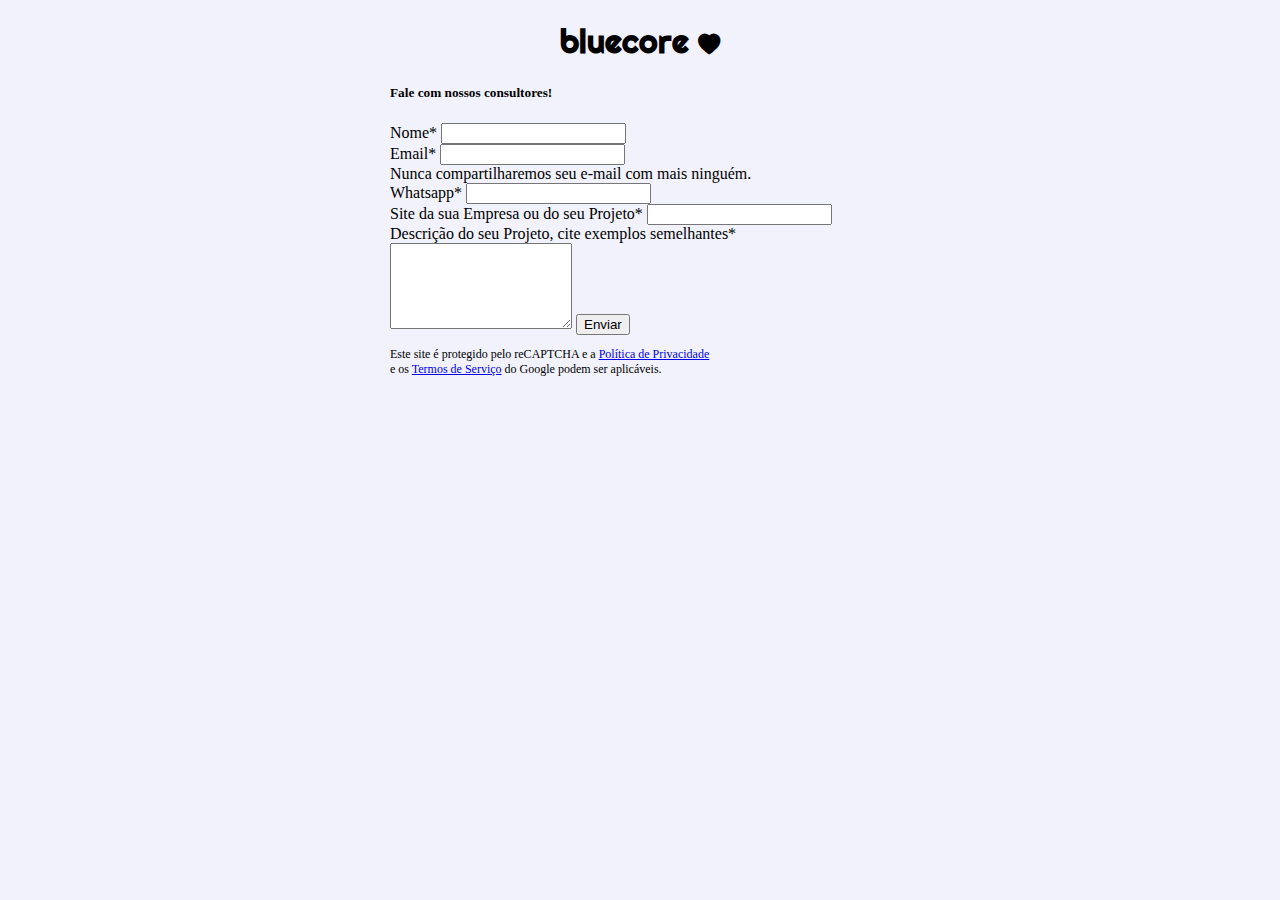
<file: form.html>
<!DOCTYPE html>
<html lang="en">
  <head>
    <meta charset="UTF-8" />
    <meta http-equiv="X-UA-Compatible" content="IE=edge" />
    <meta name="viewport" content="width=device-width, initial-scale=1.0" />
    <!-- Css -->
    <link rel="stylesheet" href="./styles.css" />
    <!-- Bootstrap -->
    <link
      href="https://cdn.jsdelivr.net/npm/bootstrap@5.1.3/dist/css/bootstrap.min.css"
      rel="stylesheet"
      integrity="sha384-1BmE4kWBq78iYhFldvKuhfTAU6auU8tT94WrHftjDbrCEXSU1oBoqyl2QvZ6jIW3"
      crossorigin="anonymous"
    />
    <script
      src="https://cdn.jsdelivr.net/npm/bootstrap@5.1.3/dist/js/bootstrap.bundle.min.js"
      integrity="sha384-ka7Sk0Gln4gmtz2MlQnikT1wXgYsOg+OMhuP+IlRH9sENBO0LRn5q+8nbTov4+1p"
      crossorigin="anonymous"
    ></script>
    <!-- Icons -->
    <link
      rel="stylesheet"
      href="https://cdn.jsdelivr.net/npm/bootstrap-icons@1.8.3/font/bootstrap-icons.css"
    />
    <!-- Bootstrap -->

    <!-- Google Fontes -->
    <link rel="preconnect" href="https://fonts.googleapis.com" />
    <link rel="preconnect" href="https://fonts.gstatic.com" crossorigin />
    <link
      href="https://fonts.googleapis.com/css2?family=Righteous&display=swap"
      rel="stylesheet"
    />
    <!-- Google Fontes -->
    <title>Bluecore - Formulario</title>
  </head>
  <body class="bg-color-default">
    <div class="contact-form shadow-lg bg-light rounded-3 p-3 my-5">
      <section>
        <div class="container">
          <div class="text-info mt-3" style="text-align: center">
            <h1 style="font-family: 'Righteous', cursive">
              bluecore
              <i
                class="bi bi-heart-fill color-info"
                style="font-size: 0.7em"
              ></i>
            </h1>
          </div>
          <form class="mt-5">
            <h5>Fale com nossos consultores!</h5>
            <div class="mb-3">
              <label for="Name" class="form-label">Nome*</label>
              <input
                type="text"
                class="form-control"
                id="NomeUsuario"
                required
              />
            </div>
            <div class="mb-3">
              <label for="Email" class="form-label">Email*</label>
              <input type="email" class="form-control" id="Email" required />
              <div id="emailHelp" class="form-text">
                Nunca compartilharemos seu e-mail com mais ninguém.
              </div>
            </div>
            <div class="mb-3">
              <label for="Whatsapp" class="form-label">Whatsapp*</label>
              <input type="tel" class="form-control" id="Whatsapp" required />
            </div>
            <div class="mb-3">
              <label for="Site" class="form-label"
                >Site da sua Empresa ou do seu Projeto*</label
              >
              <input type="tel" class="form-control" id="Site" required />
            </div>
            <div class="input-group">
              <label for="Site" class="form-label">
                Descrição do seu Projeto, cite exemplos semelhantes*</label
              >
            </div>
            <textarea class="mb-3 form-control project-description"></textarea>

            <button id="buttom" onclick="alert('Mensagem enviada com sucesso!')" type="submit" class="my-3 col-12 btn btn-lg btn-primary">
              Enviar
            </button>
            <p class="lead-my-4 description-form">
              Este site é protegido pelo reCAPTCHA e a <a href="#">Política de Privacidade</a>
              <br />
              e os <a href="#">Termos de Serviço</a> do Google podem ser aplicáveis.
            </p>
          </form>
        </div>
      </section>
    </div>
  </body>
</html>
</file>
<file: styles.css>
.navbar {
  opacity: 0.95;
}

.myBtn {
  text-decoration: none;
  font-weight: bold;
  height: 56px;
  border: none;
  border-top-left-radius: 10px;
  border-bottom-left-radius: 60px;
  border-top-right-radius: 60px;
  border-bottom-right-radius: 60px;
}

.bg-color-default {
  background-color: #f1f2fb;
}

.bg-color-secondary {
  background-color: #a09ed5;
}

.bg-color-footer {
  background-color: #253359;
}

.text {
  color: #5f5f81;
}

.text-bold {
  font-weight: bold;
  color: #4a4a6f;
}

.icon {
  color: #00a3ff;
  font-size: 60px;
}

.divider-blue {
  background-color: #00a3ff;
  height: 12px;
  width: 90px;
  margin: 0 auto;
}

.divider-orange {
  background-color: #ff7c60;
  height: 12px;
  width: 90px;
  margin: 0 auto;
}

.header-default {
  font-weight: bold;
  color: #4a4a6f;
}

.header-blue {
  font-weight: bold;
  color: #253359;
}

.header-orange {
  font-weight: bold;
  color: #ff7c60;
}

.color-blue{
  color: #00a3ff;
}

.color-light-blue {
  color: #00e0d2;
}

.color-yellow {
  color: #eec87c;
}

.color-orange {
  color: #ff7c60;
}

.client-logo {
  height: 75px;
}

.bg-blue-gradient {
  background-image: linear-gradient(to right, #3ebaea, #3587b9, #23376d);
}

.border{
  height: 6px;
  background-color: #dee2e6;
}

.contact-form{
  margin: 0 auto;
  width: 500px;
}

.project-description{
  height: 6em;
}
.description-form{
  font-size: 12px;
}
</file>
